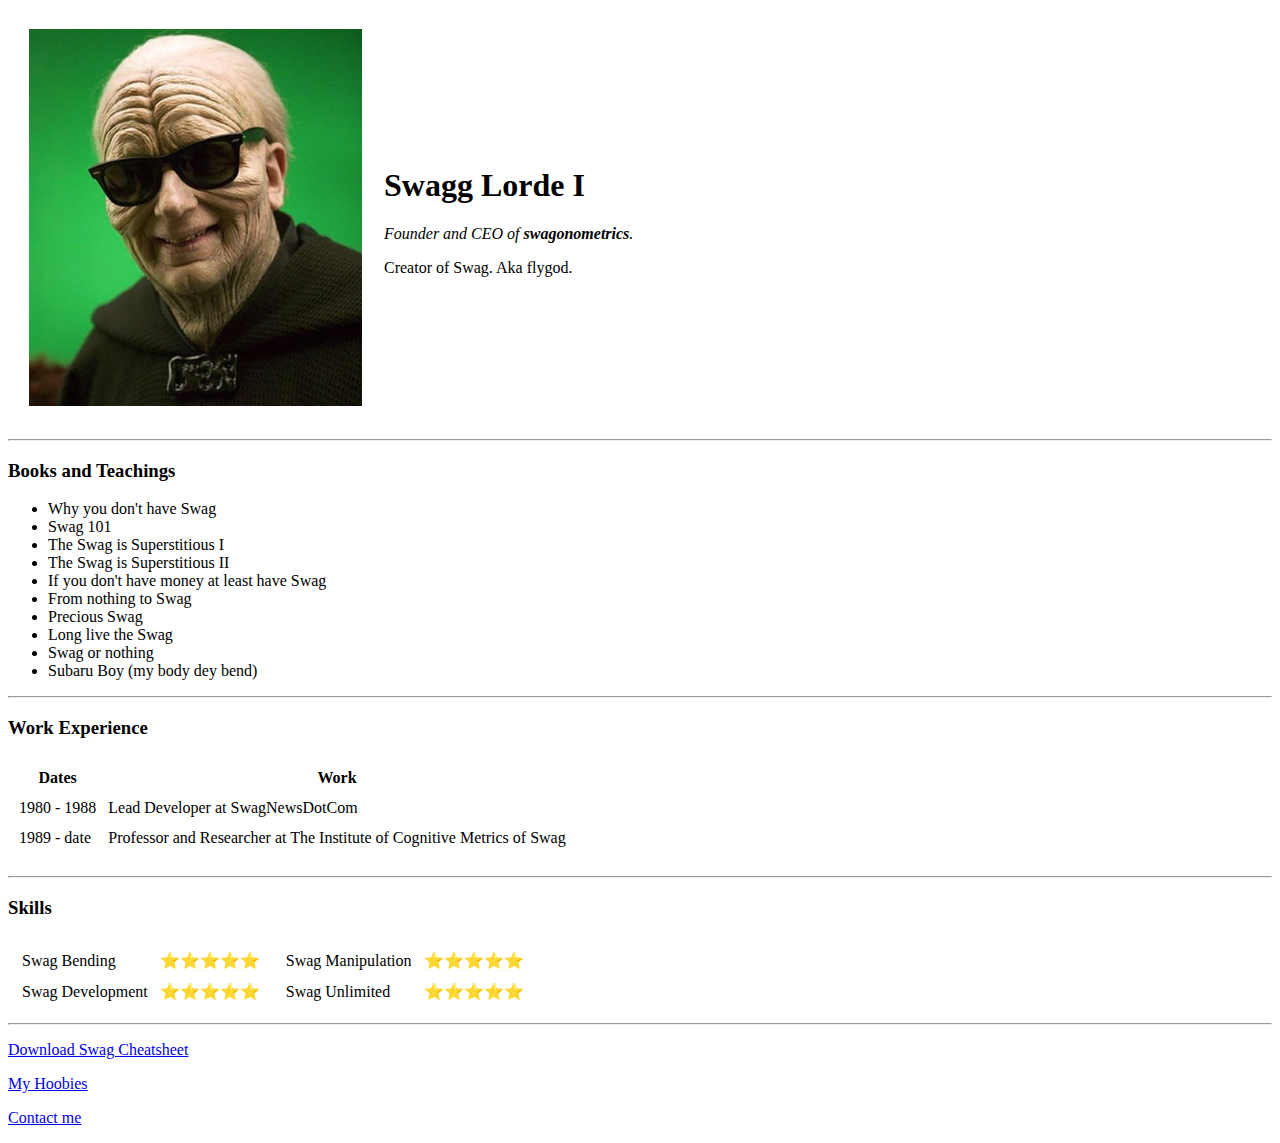
<file: index.html>
<!DOCTYPE html>
<html lang="en" dir="ltr">

<head>
  <meta charset="utf-8">
  <title>Swagglorde's Personal Site</title>
</head>

<body>
<table cellspacing = 20>
  <tr>
    <td><img src="image/swglrd.jpg" alt="my_photo"></td>
    <td><h1>Swagg Lorde I</h1>
    <p><em>Founder and CEO of <strong>swagonometrics</strong>.</em></p>
    <p>Creator of Swag. Aka flygod. </p></td>
  </tr>
</table>

<hr>
  <h3>Books and Teachings</h3>
  <ul>
    <li>Why you don't have Swag</li>
    <li>Swag 101</li>
    <li>The Swag is Superstitious I</li>
    <li>The Swag is Superstitious II</li>
    <li>If you don't have money at least have Swag</li>
    <li>From nothing to Swag</li>
    <li>Precious Swag</li>
    <li>Long live the Swag</li>
    <li>Swag or nothing</li>
    <li>Subaru Boy (my body dey bend)</li>
  </ul>

<hr>
<h3>Work Experience</h3>
  <table cellspacing ='10'>
    <thead>
      <tr>
        <th>Dates</th>
        <th>Work</th>
      </tr>
    </thead>
    <tbody>
      <tr>
        <td>1980 - 1988</td>
        <td>Lead Developer at SwagNewsDotCom</td>
      </tr>
        <td>1989 - date</td>
        <td>Professor and Researcher at The Institute of Cognitive Metrics of Swag</td>
      <tr>
    </tbody>
  </table>

<hr>
  <h3>Skills</h3>
<table>
  <tr>
    <td>
      <table cellspacing ='10'>
        <tr>
          <td>Swag Bending</td>
          <td>⭐️⭐️⭐️⭐️⭐️</td>
        </tr>
        <tr>
          <td>Swag Development</td>
          <td>⭐️⭐️⭐️⭐️⭐️</td>
        </tr>
      </table>
    </td>
    <td>
      <table cellspacing ='10'>
        <tr>
          <td>Swag Manipulation</td> 
          <td>⭐️⭐️⭐️⭐️⭐️</td>
        </tr>
        <tr>
          <td>Swag Unlimited</td> 
          <td>⭐️⭐️⭐️⭐️⭐️</td>
        </tr>
      </table>
    </td>
  </tr>
</table>

<hr>
  <p><a download href="https://archive.smashing.media/assets/344dbf88-fdf9-42bb-adb4-46f01eedd629/06ffd509-ac92-4b81-bfa0-9c3a34b3ab35/html5-cheat-sheet.pdf">Download Swag Cheatsheet</a></p>
  <p><a href="my_hobbies.html">My Hoobies</a></p>
  <p><a href="contact_me.html">Contact me</a></p>

</body>

</html>
</file>
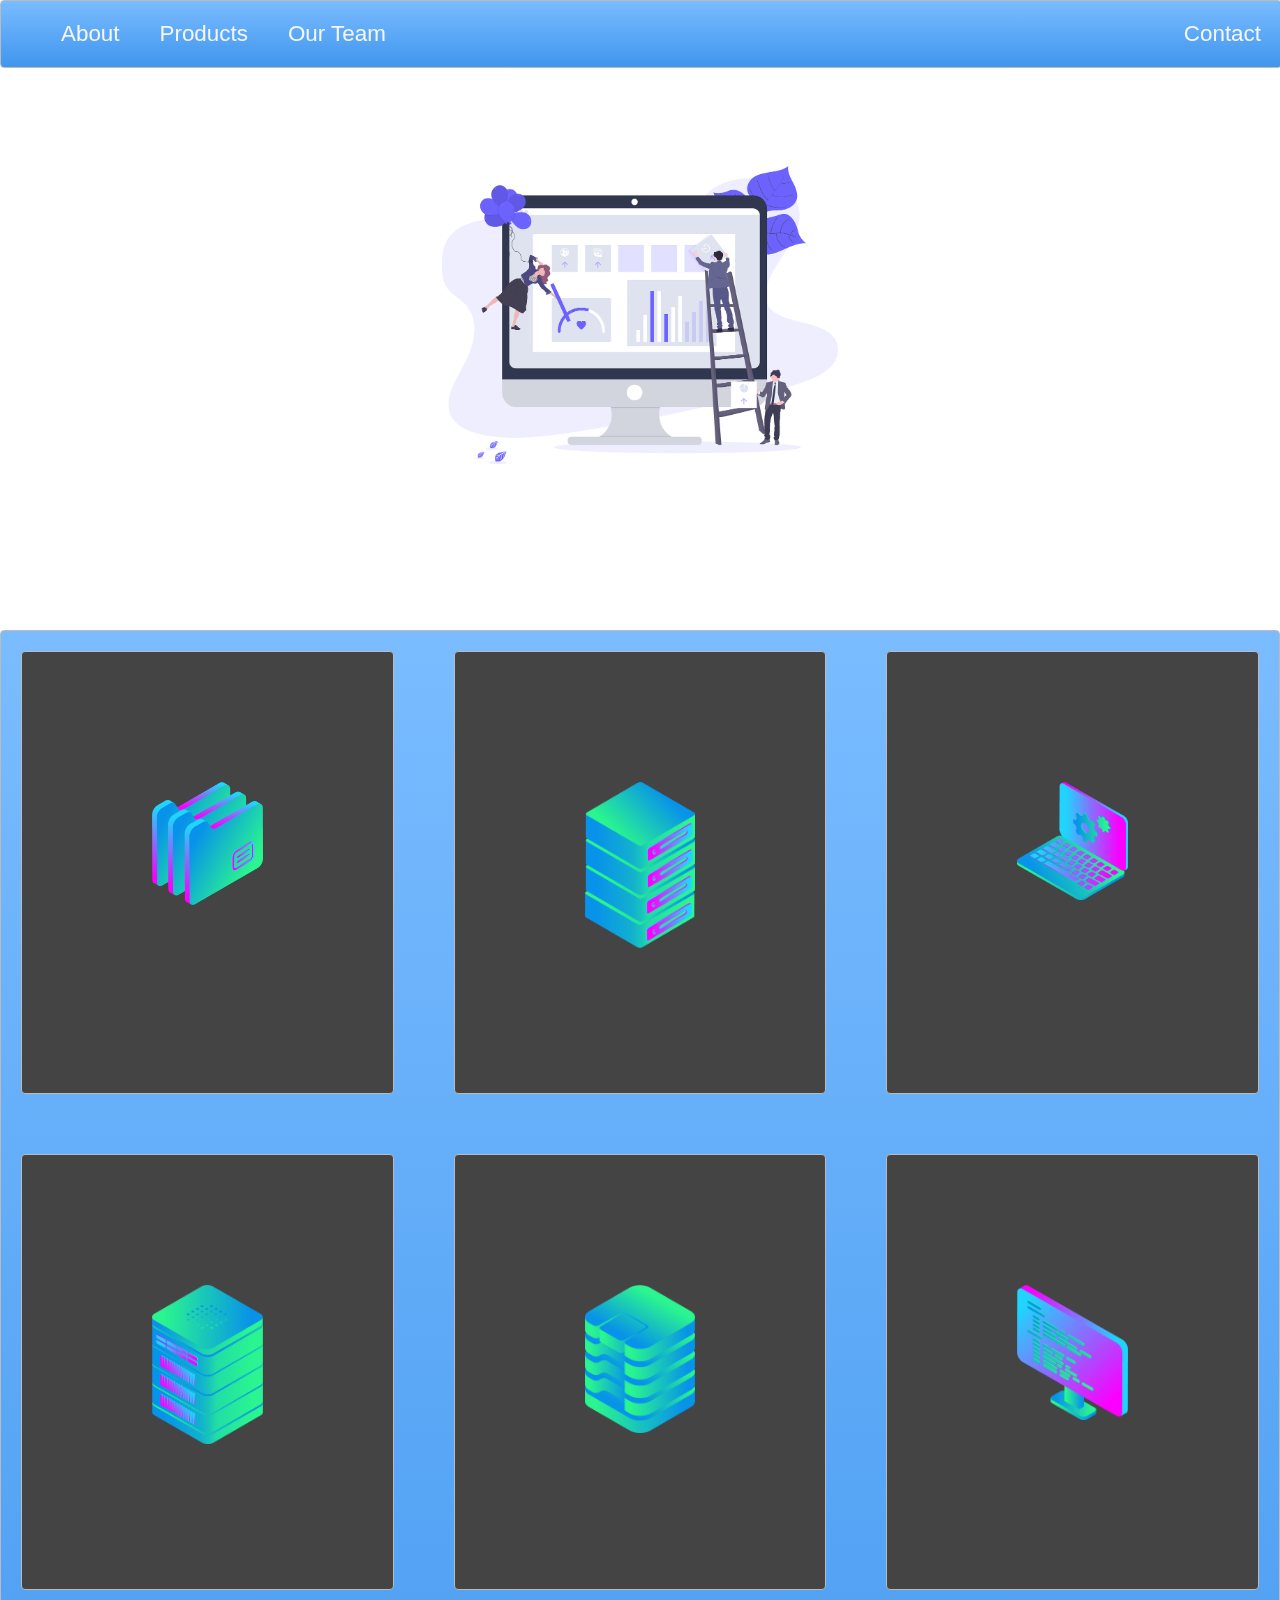
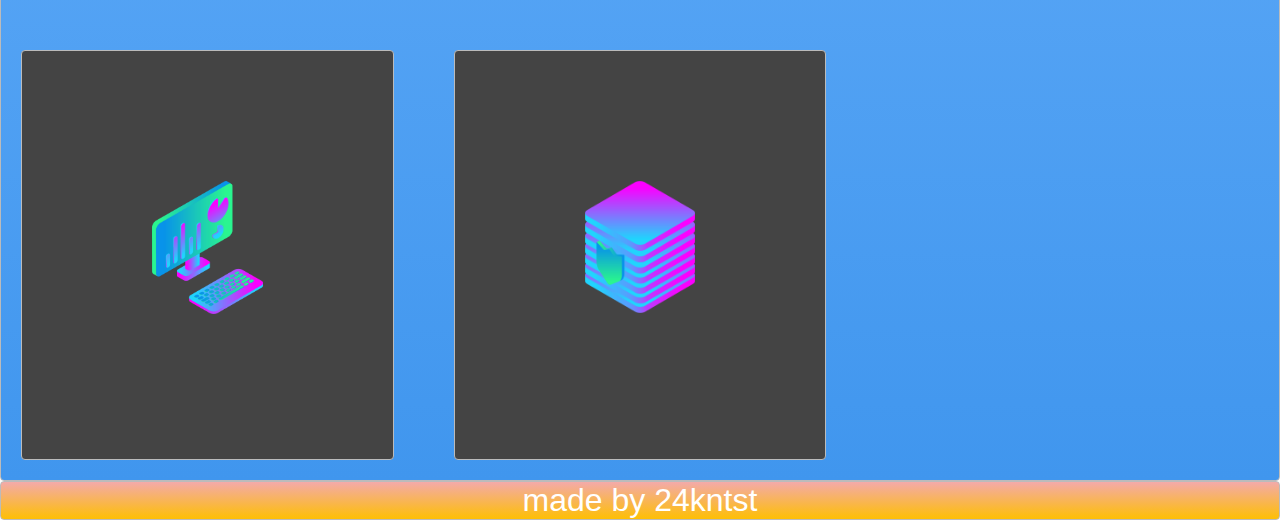
<file: 2024/project_1/index.html>
<!DOCTYPE html>
<html>
<head>
  <title>Layout Master</title>
  <link rel="stylesheet" type="text/css" href="./style.css">
</head>
<body>
  <nav class="zone blue sticky">
      <ul class="main-nav">
          <li><a href="">About</a></li>
          <li><a href="">Products</a></li>
          <li><a href="">Our Team</a></li>
          <li class="push"><a href="">Contact</a></li>
  </ul>
  </nav>
  <div class="container"><img class="cover" src="./img/undraw.png"></div>
  <div class="zone blue grid-wrapper">
    <div class="box zone"><img src="./img/files_2.png"></div>
    <div class="box zone"><img src="./img/server_2_2.png"></div>
    <div class="box zone"><img src="./img/monitor_settings_2.png"></div>
    <div class="box zone"><img src="./img/server_3.png"></div>
    <div class="box zone"><img src="./img/data_storage_2_2.png"></div>
    <div class="box zone"><img src="./img/monitor_coding_2.png"></div>
    <div class="box zone"><img src="./img/desktop_analytics_2.png"></div>
    <div class="box zone"><img src="./img/server_safe_2.png"></div>
  </div>
  <footer class="zone yellow">made by 24kntst</footer>
</div>
</body>
</html>
</file>
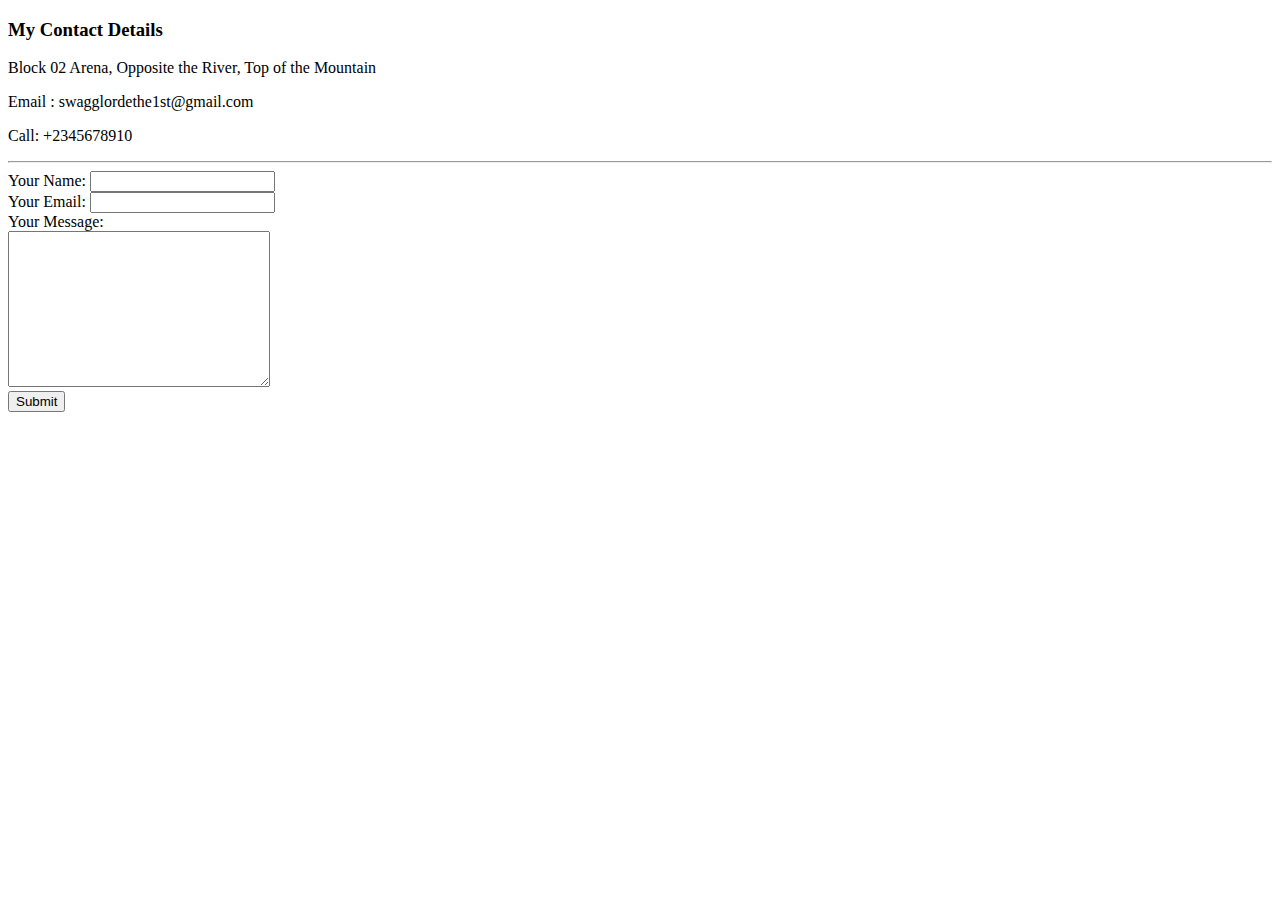
<file: contact_me.html>
<!DOCTYPE html>
<html lang="en">
<head>
    <meta charset="UTF-8">
    <meta name="viewport" content="width=device-width, initial-scale=1.0">
    <title>Contact me</title>
</head>
<body>
    <h3>My Contact Details</h3>
    <p>Block 02 Arena, Opposite the River, Top of the Mountain</p>
    <p>Email : swagglordethe1st@gmail.com </p>
    <p>Call: +2345678910</p>
    <p></p>
<hr>
    <form action="mailto:chigbugatti@gmail.com" method="post" enctype="text/plain"></form>
        <label> Your Name:</label>
        <input type="text" name="YourName" value=""><br>
        <label>Your Email:</label>
        <input type="email" name="YourEmail" value=""><br>
        <label>Your Message:</label><br>
        <textarea name="YourMessage" id="" cols="30" rows="10"></textarea><br>
        <input type="submit" name="">
</body>
</html>
</file>
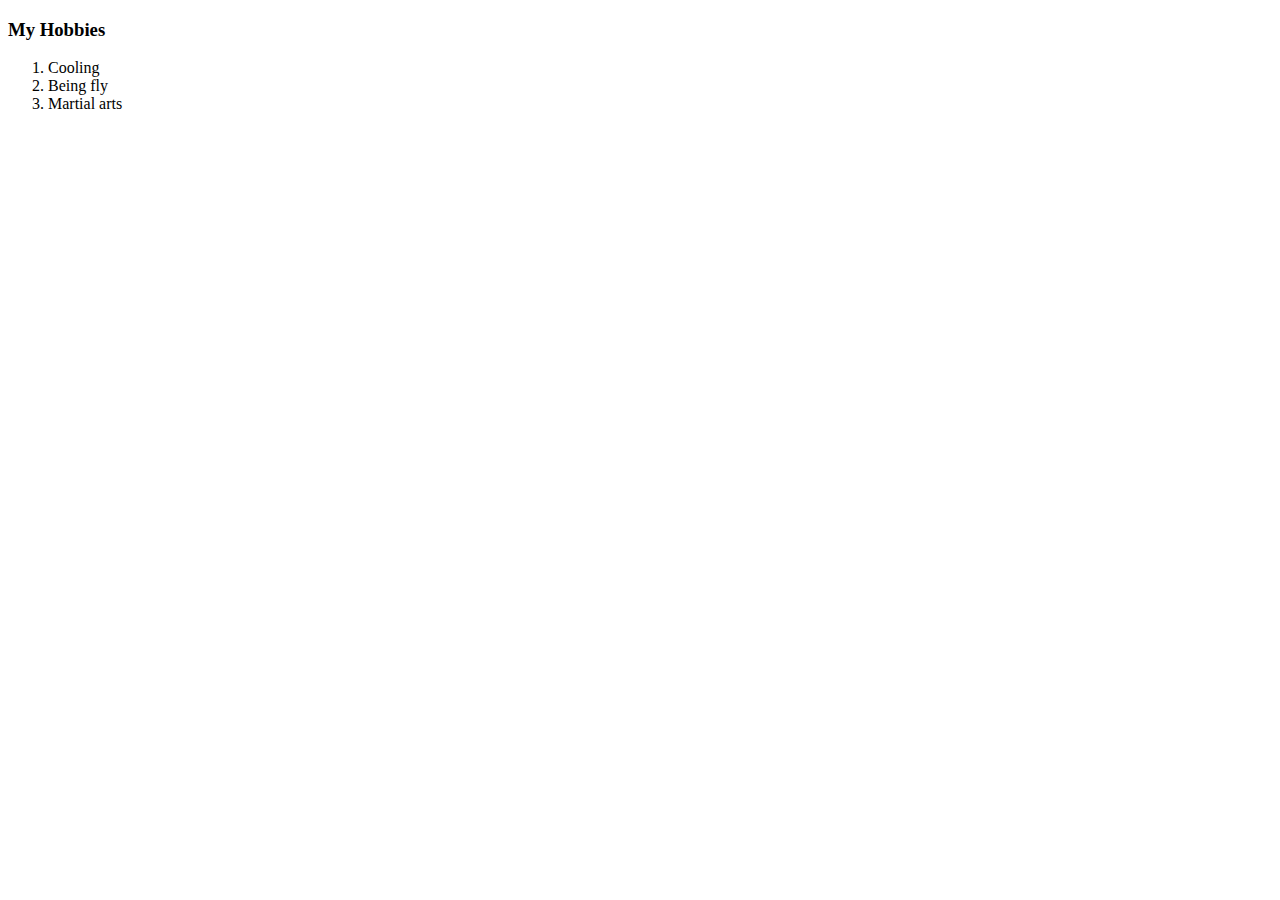
<file: my_hobbies.html>
<!DOCTYPE html>
<html lang="en">
<head>
    <meta charset="UTF-8">
    <meta name="viewport" content="width=device-width, initial-scale=1.0">
    <title>My Hobbies</title>
</head>
<body>
    <h3>My Hobbies</h3>
  <ol>
    <li>Cooling</li>
    <li>Being fly</li>
    <li>Martial arts</li>
  </ol>
</body>
</html>
</file>
<file: 2024/project_1/style.css>
body {
    margin: 0 auto;
    font-family: Arial;
}

.zone {
    /*padding:30px 50px;*/
    cursor:pointer;
    color:#FFF;
    font-size:2em;
    border-radius:4px;
    border:1px solid #bbb;
    transition: all 0.3s linear;
}

.zone:hover {
    -webkit-box-shadow:rgba(0,0,0,0.8) 0px 5px 15px, inset rgba(0,0,0,0.15) 0px -10px 20px;
    -moz-box-shadow:rgba(0,0,0,0.8) 0px 5px 15px, inset rgba(0,0,0,0.15) 0px -10px 20px;
    -o-box-shadow:rgba(0,0,0,0.8) 0px 5px 15px, inset rgba(0,0,0,0.15) 0px -10px 20px;
    box-shadow:rgba(0,0,0,0.8) 0px 5px 15px, inset rgba(0,0,0,0.15) 0px -10px 20px;
}

/***********************************************************************
 *  Nav Bar
 **********************************************************************/
.main-nav {
    display: flex;
    list-style: none;
    margin: 0;
    font-size: 0.7em;
}

@media only screen and (max-width: 600px) {
    .main-nav {
        font-size: 0.5em;
        padding: 0;
    }
}

.push {
    margin-left: auto;
}

li {
    padding: 20px;
}

a {
    color: #f5f5f6;
    text-decoration: none;
}

.sticky {
  position: fixed;
  top: 0;
  width: 100%;
}

/***********************************************************************
 *  Cover
 **********************************************************************/
.container {
    /*show heigh: auto*/
    height: 70vh; 
    display: flex;
    align-items: center;
    justify-content: center;
}

.cover {
    width: 30rem;
}

/***********************************************************************
 *  Grid Panel
 **********************************************************************/
.grid-wrapper {
    display: grid;
    grid-template-columns: repeat(auto-fill, minmax(350px, 1fr));
    grid-gap: 20px;
}

.box {
    background-color: #444;
    padding: 130px;
    margin: 20px;
}

.box > img {
    width: 100%;
}

.box:hover {
    -webkit-transform: rotate(-7deg);
    -moz-transform: rotate(-7deg);
    -o-transform: rotate(-7deg);
    transform: rotate(-7deg);
}

.box > img {
    width: 100%;
    height: auto;
}

/***********************************************************************
 *  Footer
 **********************************************************************/
footer {
    text-align: center;
    background-color: #444;
}

/*https://paulund.co.uk/how-to-create-shiny-css-buttons*/
/***********************************************************************
 *  Green Background
 **********************************************************************/
.green {
    background: #56B870; /* Old browsers */
    background: -moz-linear-gradient(top, #56B870 0%, #a5c956 100%); /* FF3.6+ */
    background: -webkit-gradient(linear, left top, left bottom, color-stop(0%,#56B870), color-stop(100%,#a5c956)); /* Chrome,Safari4+ */
    background: -webkit-linear-gradient(top, #56B870 0%,#a5c956 100%); /* Chrome10+,Safari5.1+ */
    background: -o-linear-gradient(top, #56B870 0%,#a5c956 100%); /* Opera 11.10+ */
    background: -ms-linear-gradient(top, #56B870 0%,#a5c956 100%); /* IE10+ */
    background: linear-gradient(top, #56B870 0%,#a5c956 100%); /* W3C */
}

/***********************************************************************
 *  Red Background
 **********************************************************************/
.red {
    background: #C655BE; /* Old browsers */
    background: -moz-linear-gradient(top, #C655BE 0%, #cf0404 100%); /* FF3.6+ */
    background: -webkit-gradient(linear, left top, left bottom, color-stop(0%,#C655BE), color-stop(100%,#cf0404)); /* Chrome,Safari4+ */
    background: -webkit-linear-gradient(top, #C655BE 0%,#cf0404 100%); /* Chrome10+,Safari5.1+ */
    background: -o-linear-gradient(top, #C655BE 0%,#cf0404 100%); /* Opera 11.10+ */
    background: -ms-linear-gradient(top, #C655BE 0%,#cf0404 100%); /* IE10+ */
    background: linear-gradient(top, #C655BE 0%,#cf0404 100%); /* W3C */
}

/***********************************************************************
 *  Yellow Background
 **********************************************************************/
.yellow {
    background: #F3AAAA; /* Old browsers */
    background: -moz-linear-gradient(top, #F3AAAA 0%, #febf04 100%); /* FF3.6+ */
    background: -webkit-gradient(linear, left top, left bottom, color-stop(0%,#F3AAAA), color-stop(100%,#febf04)); /* Chrome,Safari4+ */
    background: -webkit-linear-gradient(top, #F3AAAA 0%,#febf04 100%); /* Chrome10+,Safari5.1+ */
    background: -o-linear-gradient(top, #F3AAAA 0%,#febf04 100%); /* Opera 11.10+ */
    background: -ms-linear-gradient(top, #F3AAAA 0%,#febf04 100%); /* IE10+ */
    background: linear-gradient(top, #F3AAAA 0%,#febf04 100%); /* W3C */
}

/***********************************************************************
 *  Blue Background
 **********************************************************************/
.blue {
    background: #7abcff; /* Old browsers */
    background: -moz-linear-gradient(top, #7abcff 0%, #60abf8 44%, #4096ee 100%); /* FF3.6+ */
    background: -webkit-gradient(linear, left top, left bottom, color-stop(0%,#7abcff), color-stop(44%,#60abf8), color-stop(100%,#4096ee)); /* Chrome,Safari4+ */
    background: -webkit-linear-gradient(top, #7abcff 0%,#60abf8 44%,#4096ee 100%); /* Chrome10+,Safari5.1+ */
    background: -o-linear-gradient(top, #7abcff 0%,#60abf8 44%,#4096ee 100%); /* Opera 11.10+ */
    background: -ms-linear-gradient(top, #7abcff 0%,#60abf8 44%,#4096ee 100%); /* IE10+ */
    background: linear-gradient(top, #7abcff 0%,#60abf8 44%,#4096ee 100%); /* W3C */
}
</file>
